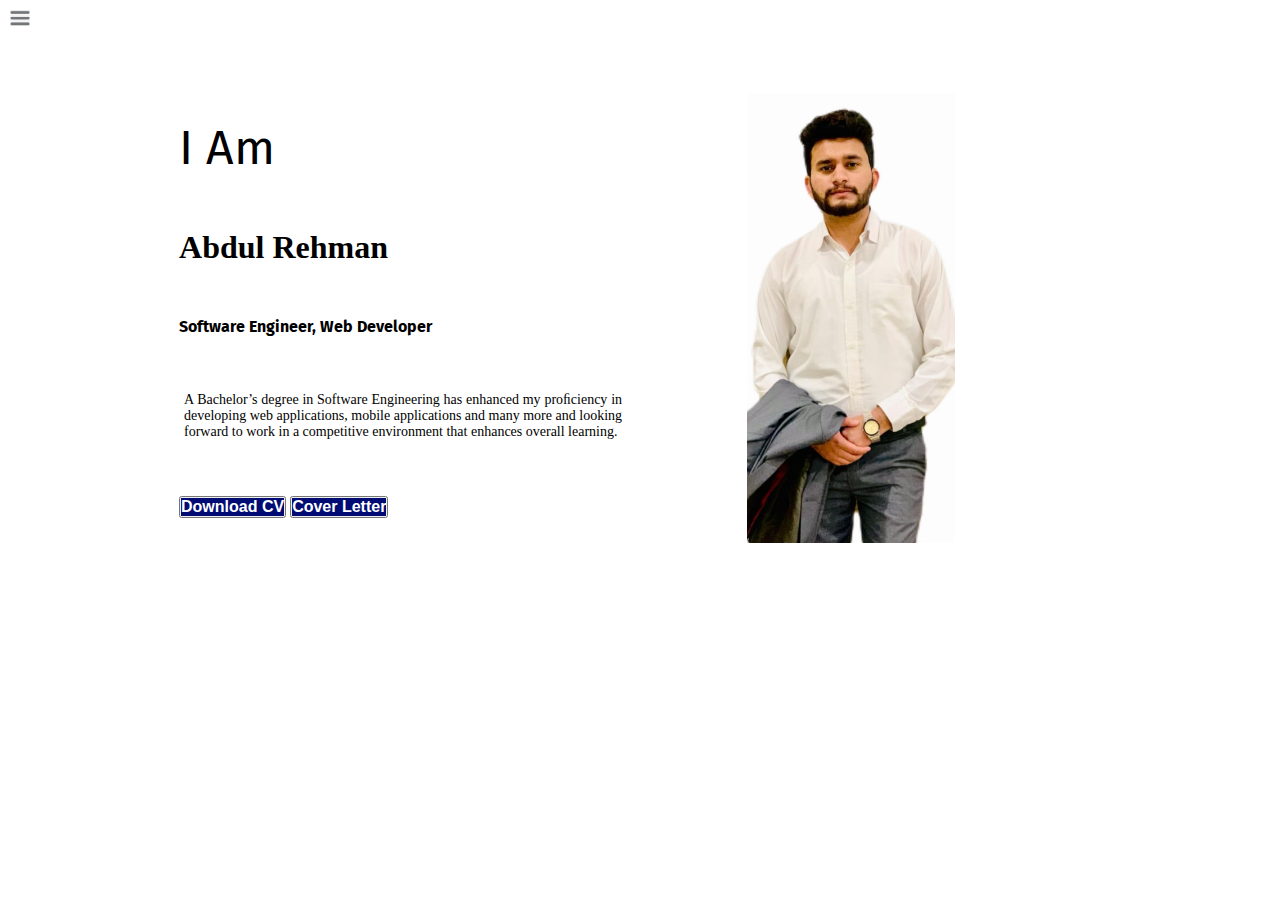
<file: index.html>
<!DOCTYPE html>
<html lang="en">

<head>
    <meta charset="UTF-8">
    <meta http-equiv="X-UA-Compatible" content="IE=edge">
    <meta name="viewport" content="width=device-width, initial-scale=1.0">
    <title>Abdul-Rehman/Portfolio</title>
    <link rel="stylesheet" href="style.css">
</head>

<body>
    <div class="containar">
        <div class="sidebar sidebargo ">
            <!-- <h1>My Portfolio</h1> -->
            <nav>
                <ul>
                    <p>Main Menu</p>
                    <li><a href="home.html">Home</a></li>
                    <li><a href="intro.html">Intro</a></li>
                    <li><a href="contact.html">Contact me</a></li>
                  
                </ul>
            </nav>
        </div>
        <div class="main">
            <div class="hamburger">
                <img class="ham" src="ham.png" width="20px" alt="">
                <img class="cross" src="cross.png" width="20px" alt="">
            </div>
            <div class="infocontainer">
                <div class="my">
                    <div class="hello">I Am</div>
                    <div class="name">Abdul Rehman</div>
                    <div class="about"> Software Engineer, Web Developer</div>
                    <div class="moreabout">
                         A Bachelor’s degree in Software Engineering 
 has enhanced my proﬁciency in developing
 web applications, mobile applications and many more 
 and looking forward to work in a competitive environment
 that enhances overall learning.
                    </div>
                    <div class="button">
                         <a href="AbdulRehman.pdf" target="_blank">
                        <button><div class="btn">Download CV</button></a>
                        <a href="Cover Letter.pdf" target="_blank">
                        <button><div class="btn">Cover Letter</button></a>
                    </div>
                    
                </div>
                <div class="pic">
                    <img src="r2.jpg" alt="Abdul Rehman">
                </div>
            </div>
        </div>
    </div>
    <script src="script.js"></script>
</body>

</html>
</file>
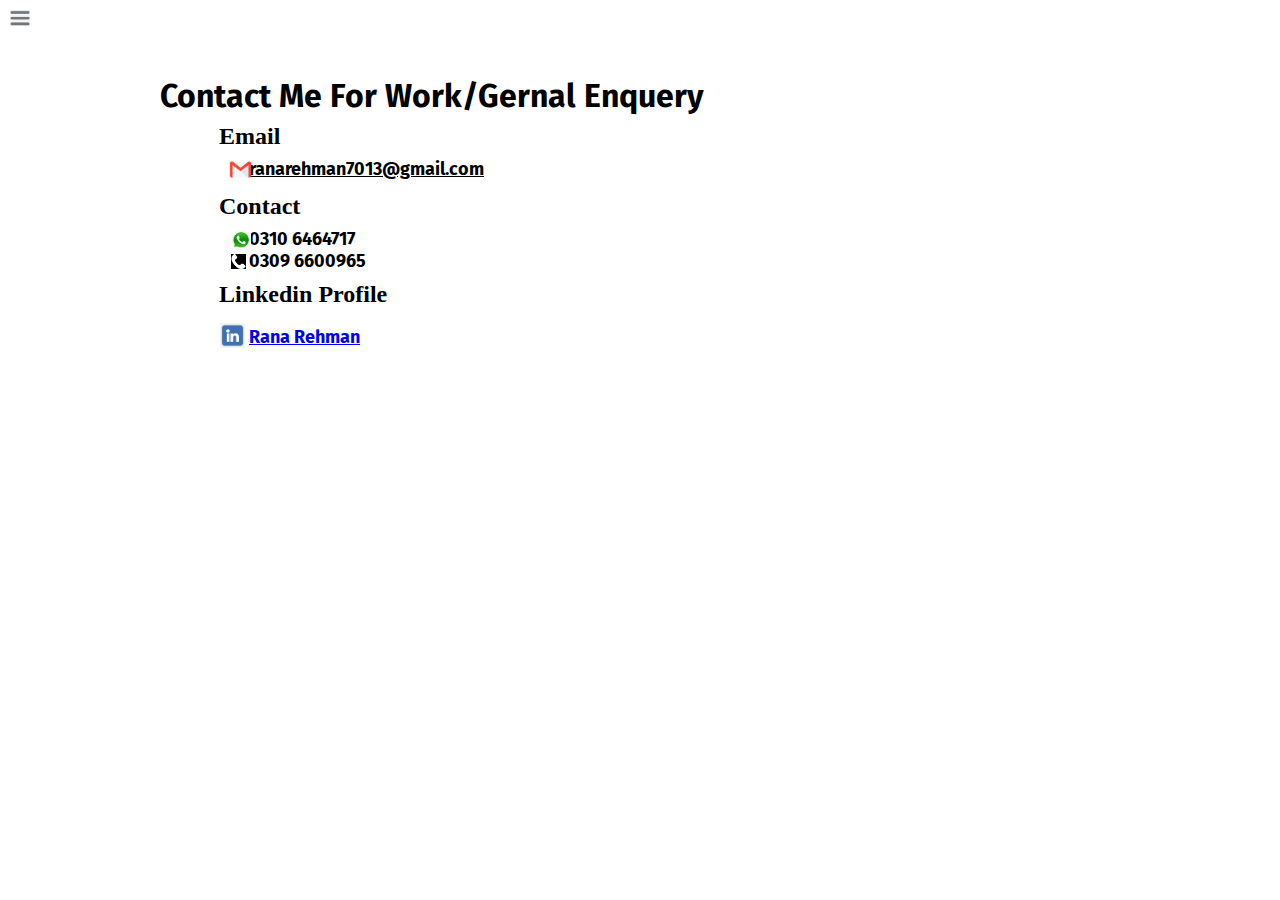
<file: contact.html>
<!DOCTYPE html>
<html lang="en">

<head>
    <meta charset="UTF-8">
    <meta http-equiv="X-UA-Compatible" content="IE=edge">
    <meta name="viewport" content="width=device-width, initial-scale=1.0">
    <title>Abdul Rehman</title>
    <link rel="stylesheet" href="style.css">
</head>

<body>
    <div class="containar">
        <div class="sidebar sidebargo ">
            <nav>
                <ul>
                    <p>Main Menu</p>
                    <li><a href="home.html">Home</a></li>
                    <li><a href="intro.html">Intro</a></li>
                    <li><a href="contact.html">Contact me</a></li>
                  
                </ul>
            </nav>
        </div>
        <div class="main">
            <div class="hamburger">
                <img class="ham" src="ham.png" width="20px" alt="">
                <img class="cross" src="cross.png" width="20px" alt="">
            </div>
            <div class="contactfrm">
              <b> <h1>Contact Me For Work/Gernal Enquery</h1></b>
               <h2>Email</h2>
               <div class="container1">
                <div class="email"><li><a href="mailto:ranarehman7013@gmail.com">ranarehman7013@gmail.com</a></li> </div>
                <div class="emailp"><img src="email.png" width="23px" alt="">
                </div>
               </div>
               <h2>Contact</h2>
              <div class="container1">
                <div class="phn"> <li>0310 6464717</li>
                    <li>0309 6600965</li>
                   </div>
                   <div class="phnp"><img src="watsapp.jpg" width="20px" alt="">
                   <div class="wat"> <img src="phn.png" width="15px" alt=""></div>
                </div>

              </div>
               <h2>Linkedin Profile</h2>
              <div class="container1">
                <div class="link"> <li><a href="https://www.linkedin.com/in/rana-rehman-271a99231" target="_blank" >Rana Rehman</a></li></div>
                <div class="linkd"><img src="link.png" width="25px" alt=""></div>
              </div>
           </div>
    </div>
    <script src="script.js"></script>
</body>
</html>
</file>
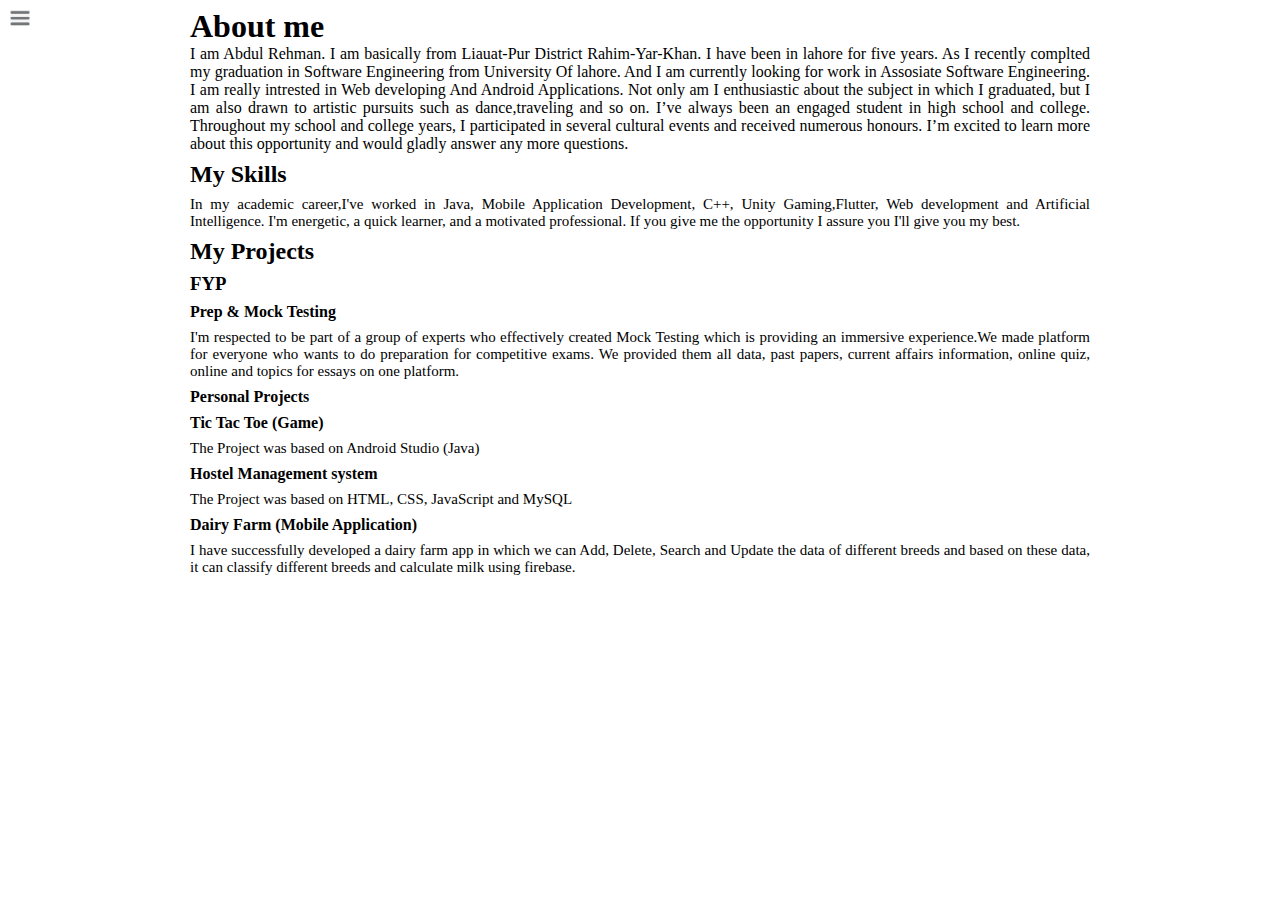
<file: intro.html>
<!DOCTYPE html>
<html lang="en">

<head>
    <meta charset="UTF-8">
    <meta http-equiv="X-UA-Compatible" content="IE=edge">
    <meta name="viewport" content="width=device-width, initial-scale=1.0">
    <title>Abdul Rehman</title>
    <link rel="stylesheet" href="style.css">
</head>

<body>
    <div class="containar">
        <div class="sidebar sidebargo ">
            <nav>
                <ul>
                    <p>Main Menu</p>
                    <li><a href="home.html">Home</a></li>
                    <li><a href="intro.html">Intro</a></li>
                    <li><a href="contact.html">Contact me</a></li>

                </ul>
            </nav>
        </div>
        <div class="main8">
            <div class="hamburger">
                <img class="ham" src="ham.png" width="20px" alt="">
                <img class="cross" src="cross.png" width="20px" alt="">
            </div>
            <div class="info">
                <h1>About me</h1>
                <div class="i1">
                    <p style="text-align: justify">
                    I am Abdul Rehman. I am basically from Liauat-Pur District Rahim-Yar-Khan. I have been in lahore for five years. As I recently complted my graduation in Software Engineering from University Of lahore. And I am currently looking for work in Assosiate Software Engineering. I am really intrested in Web developing And Android Applications. Not only am I enthusiastic about the subject in which I graduated, but I am also drawn to artistic pursuits such as dance,traveling and so on. I’ve always been an engaged student in high school and college. Throughout my school and college years, I participated in several cultural events and received numerous honours. I’m excited to learn more about this opportunity and would gladly answer any more questions.
                    </p>
                </div>
            </div>
            <h2> My Skills</h2>
            <div class="i">
                <p>
                    In my academic career,I've worked in Java,
                    Mobile Application Development, C++, Unity Gaming,Flutter, Web development and Artificial
                    Intelligence.
                    I'm energetic, a quick learner, and a motivated professional. If you give me the opportunity
                    I assure you I'll give you my best.

                </p>
            </div>
            <h2>My Projects</h2>
            <h3>FYP</h3>
            <h4>Prep & Mock Testing</h4>
            <div class="i">
                <p>
                    I'm respected to be part of a group of experts who effectively created Mock
                    Testing which is providing an immersive experience.We made platform for everyone
                    who wants to do preparation for competitive exams. We provided them all data,
                    past papers, current affairs information, online quiz, online and topics for essays on one platform.

                </p>
            </div>
            <h4>Personal Projects</h4>
            <div class="i">
                <p>
                <h4>Tic Tac Toe (Game)</h4>
                <p>The Project was based on Android Studio (Java)</p>
                <h4>Hostel Management system </h4>
                <p> The Project was based on HTML, CSS, JavaScript and MySQL </p>
                <h4> Dairy Farm (Mobile Application)</h4>
                <p> I have successfully developed a dairy farm app in
                    which we can Add, Delete, Search and Update the data of different breeds and based on these data,
                    it can classify different breeds and calculate milk using firebase.
                </p>

                </p>
            </div>
        </div>
        <script src="script.js"></script>
</body>

</html>
</file>
<file: style.css>
@import url('https://fonts.googleapis.com/css2?family=Caveat&family=Fira+Sans:ital,wght@1,400;1,500&family=Lora&display=swap');
@import url('https://fonts.googleapis.com/css2?family=Caveat&family=Fira+Sans:ital,wght@1,400;1,500&family=Lora&family=Shizuru&display=swap');
@import url('https://fonts.googleapis.com/css2?family=Caveat&family=Fira+Sans:ital,wght@1,400;1,500&family=Lora&family=Shizuru&family=Smooch+Sans:wght@100&display=swap');
@import url('https://fonts.googleapis.com/css2?family=Caveat:wght@400;600&family=Fira+Sans:ital,wght@1,400;1,500&family=Lora&family=Shizuru&family=Smooch+Sans:wght@100&display=swap');
@import url('https://fonts.googleapis.com/css2?family=Caveat:wght@400;600&family=Fira+Sans:ital,wght@1,400;1,500&family=Lora&family=Roboto:ital@1&family=Shizuru&family=Smooch+Sans:wght@100&display=swap');
@import url('https://fonts.googleapis.com/css2?family=Caveat:wght@400;600&family=Fira+Sans:ital,wght@1,400;1,500&family=Lora&family=Roboto:ital,wght@1,100;1,400&family=Shizuru&family=Smooch+Sans:wght@100&display=swap');
@import url('https://fonts.googleapis.com/css2?family=Caveat:wght@400;600&family=Fira+Sans:ital,wght@0,100;1,400;1,500&family=Lora&family=Roboto:ital,wght@1,100;1,400&family=Shizuru&family=Smooch+Sans:wght@100&display=swap');
:root {
    --main-bg-color: rgb(80, 50, 110);
  }
*{
    margin: 0; 
    padding: 0;
}
.sidebar{
    position: absolute;
    /* background-color: var(--main-bg-color); */
    background-color: #e9e6e6;
    height: 100vh;
    transition:transform 0.1s ease-in;
    /* width: 234px; */
}
.sidebar nav{
    padding: 34px;
    /* height: 100vh; */
}
.sidebar nav li{
    list-style: none;
    font-size: 20px;
    padding: 20px 0px;
    font-family: 'Lucida Sans Unicode';
    /* font-weight: bold; */
  /* font-style: oblique; */
}
.sidebar nav li a:hover{
    /* background-color: grey; */
    color: white;
}
.main{
    height: 80vh;
    padding: 23px;
    width: 85vw;
    background-color: white;
}
.containar{
    display: flex;
}
.sidebar h1{
    color: white;
font-size: 24px;
font-weight: bold;
font-style: italic;
}
.infocontainer{
    font-size: 16px;
    /* flex-wrap:wrap; */
    display: flex;
    justify-content:space-around;
    /* background-color: rgb(250, 32, 32); */
    height: 50vh;
    width: 70vw;
    margin: 70px auto;
}
.my .moreabout{
    text-align: justify;
      font-style: initial;
    font-size: 14px;
}
.my{
    display: flex;
    justify-content:space-around;
    flex-direction: column;
    width: 35vw;
    
    
}
.pic img{
    height: 50vh;
}
.hello{
    
font-size: 3em;
font-family: 'Caveat', cursive;
font-family: 'Fira Sans', sans-serif;
}
.name{
    padding-top: 1px;
    font-family:  'cursive';
/* font-family: 'Fira Sans', sans-serif; */
    font-size: 2em;
    font-weight: bold;
}
.about{
    /* font-family: 'Caveat', cursive; */
font-size: 1em;
font-weight: bold;
font-family: 'Fira Sans', 'sans-serif';
}
.moreabout{
    margin: 5px;
    font-size: 15px;
font-family: 'Times New Roman';

}
.button .btn {    
        /* padding: 15px,14px; */
    /* margin: 0 3px; */
    font-size: 16px;
    /* padding: 3px 5px; */
    /* border-radius: 15px; */
    background-color: rgb(0, 12, 116);
    color: white;
    cursor: pointer;
    font-weight: bold;
    
}
.btn:hover{
    background-color: white;
    color: black;
}
.btn sm{
    font-size: 14px;
    padding: 10px,19px;
    margin: 12px, 0;
}
ul li a{
  text-decoration: none;
  color:black;
}
.contactfrm{
    padding:0% 3px;
    padding-top: 44px;
    font-family: 'Caveat', cursive;
    font-family: 'Fira Sans', sans-serif;
    margin: 0 128px;
}
.contactfrm h1,h2{
    margin-top: 10px;
    margin-left: 6px;
    font-family: 'Caveat', cursive;
    font-family: 'Fira Sans', sans-serif;
    
}
.container1{
    display: flex;
    justify-content: left;
}
.emailp{
        margin-left: -420px;
}
.email li {
    margin-top: 10px;
margin-left: 50px;}
.email li a{
    margin-left: -70px;
color: rgb(0, 0, 0);
font-weight: bolder;
font-size: large;
}
.email a:hover{
    background-color: black;
    color: white;
}
.phnp{
    margin-left: -300px;
    margin-top: 2px;
}
.phn{
    margin-left: -70px;
    color: rgb(0, 0, 0);
font-weight: bolder;
font-size: large;
}
.linkd{
    margin-top: 7px;
    margin-left: -305px; 
}
.link{
    margin-top: 10px;
    margin-left: -70px;  
    color: rgb(0, 0, 0);
font-weight: bolder;
font-size: large;
}
.link a:hover{
    background-color:rgb(3, 3, 3);
    color: rgb(255, 253, 253);
}
.contactfrm form div {
    padding: 10px 0;
    display: flex;
    flex-direction: column;
} 
.contactfrm form div input{
    width: 26vw;
    border-radius: 3px;
    margin: 6px 0 0 0;
    padding: 3px; 
}
.main li{
    margin: 0 165px;
    list-style: none;
}
#emailHelp{
    font-size: 11px;
    color: red;
    margin: 2px 5px;
}

.info,h2,h3,h4{
    margin: 8px 65px;
    font-family: 'Times New Roman', Times, serif;
}
ul p{
    font-size: 20px;
        margin: 13px -26px;
    font-family: 'Lucida Sans Unicode';
    font-weight: bold;
    color: rgb(0, 0, 0);
}
.main8{
    margin: 0 125px;
}
.info il p{
    text-align: justify;
}
.i p{
    margin: 0 65px;
    text-align: justify;
    font-size: 15px;
    font-family: 'Times New Roman', Times, serif;
/* font-family: 'Roboto', sans-serif; */
}
@media(max-width: 1050px) {
    /* .sidebar{
        transform:translate(-443px, 0px);
        position:absolute;
    } */
    .pic{
        display: none;
    }
  }
   .sidebargo{
        transform:translate(-443px, 0px);
        position:absolute;
    
  }
  .hamburger{
      display: flex;
position: absolute;
    cursor: pointer;
      top: 10px;
      left: 10px;
  }
  .cross{
   margin-left: 130px;
  }
     /* footer{
        height: 55px;
        display: flex;
justify-content: center;
            background-color: rgb(227, 218, 236);
     }
     .f{
         
         text-align: center; 
          align-items: center;
         
     } */
</file>
